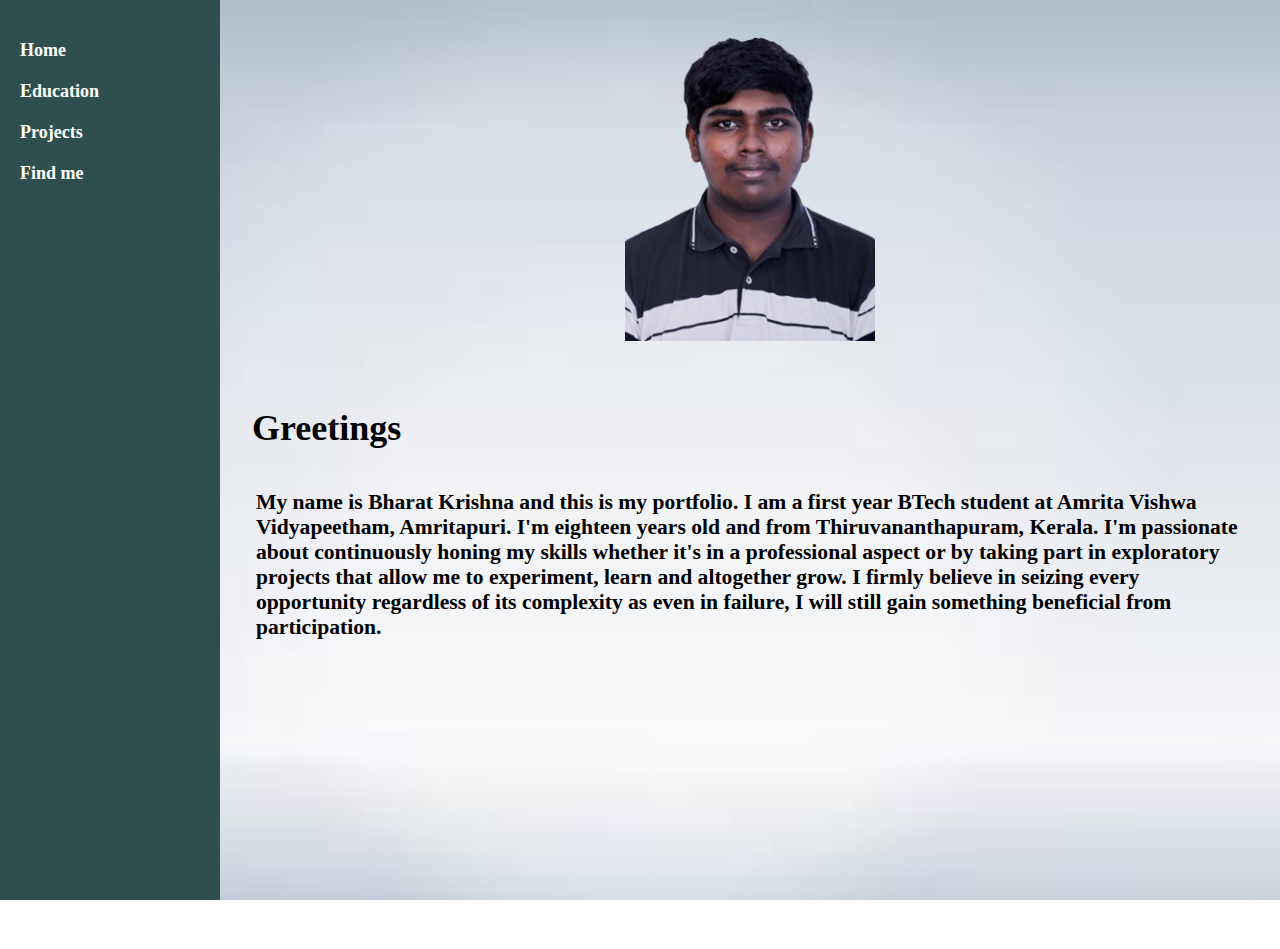
<file: index.html>
<!DOCTYPE html>
<html lang="en">
<head>
  <meta charset="UTF-8">
  <meta name="viewport" content="width=device-width, initial-scale=1.0" name="description" content="This is the main page of my website which has a small intro about myself">
  <title>My Portfolio</title>
  <link rel="stylesheet" href="styles.css">
</head>
<body>
    <div class="main-container">
      <div class="page-container">
        <div class="sidebar">
          <nav>
            <ul>
              <li><a href="index.html">Home</a></li>
              <li><a href="education.html">Education</a></li>
              <li><a href="projects.html">Projects</a></li>
              <li><a href="find.html">Find me</a></li>
            </ul>
          </nav>
        </div>
  
        <div class="wrapper">
          <img src="images/Pic1.png" alt="Face" id="star">
          <h1> Greetings</h1><br>
          <p id="intro">
            My name is Bharat Krishna and this is my portfolio. I am a first year BTech student at Amrita Vishwa Vidyapeetham, Amritapuri. I'm eighteen years old and from Thiruvananthapuram, Kerala. I'm passionate about continuously honing my skills whether it's in a professional aspect or by taking part in exploratory projects that allow me to experiment, learn and altogether grow. I firmly believe in seizing every opportunity regardless of its complexity as even in failure, I will still gain something beneficial from participation.</p>
        </div>
      </div>
  
      <div class="footer">
        <footer>Thank you for visiting my website!</footer>
      </div>
    </div>
  </body>
</file>
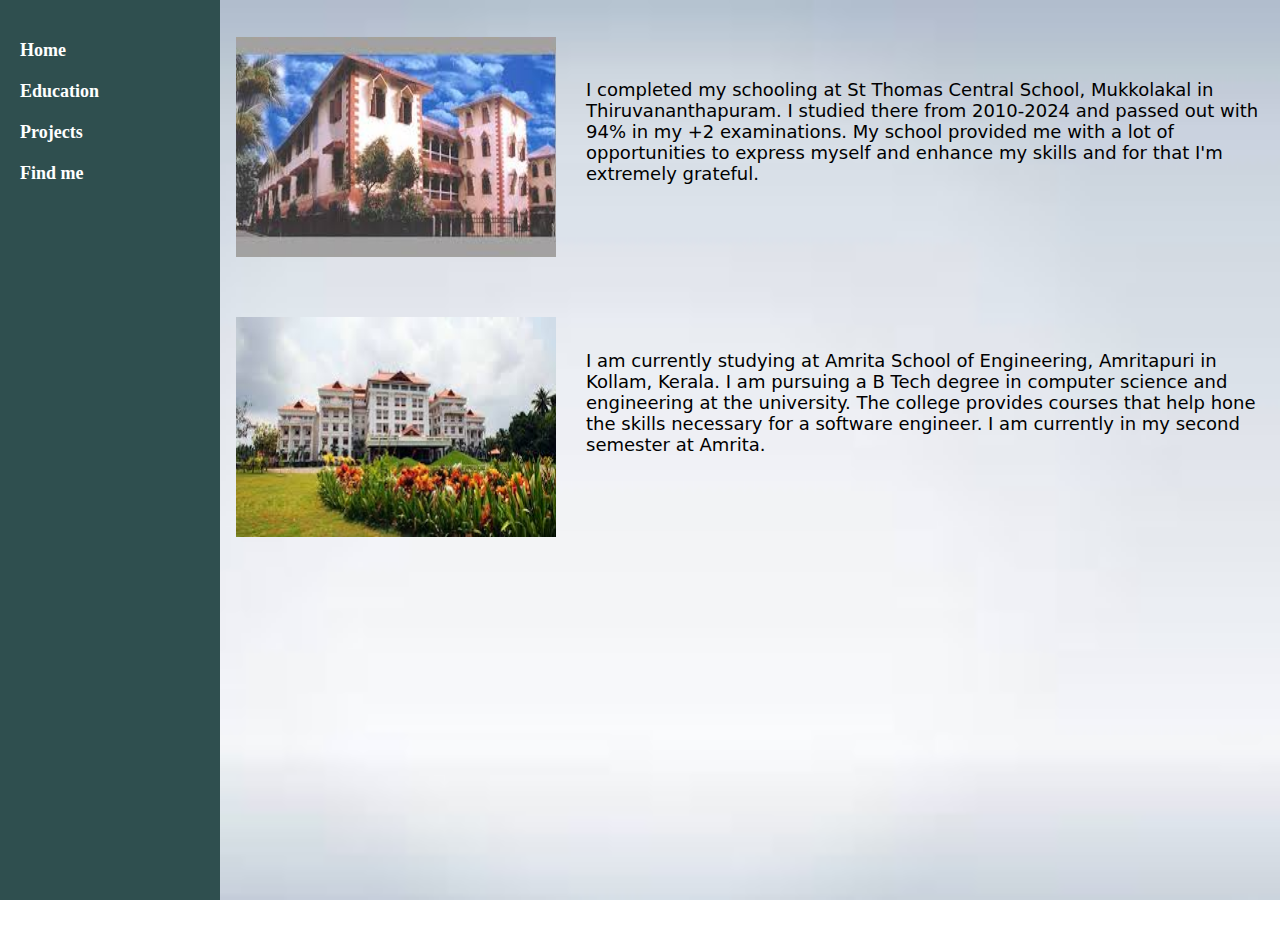
<file: education.html>
<!DOCTYPE html>
<html lang="en">
<head>
    <meta charset="UTF-8">
    <meta name="viewport" content="width=device-width, initial-scale=1.0" name="description" content="This page houses the details of where I have studied">
    <title>Education</title>
    <link rel="stylesheet" href="styles.css">
</head>
<body>
    <div class="main-container">
        <div class="page-container">
          <div class="sidebar">
            <nav>
              <ul>
                <li><a href="index.html">Home</a></li>
                <li><a href="education.html">Education</a></li>
                <li><a href="projects.html">Projects</a></li>
                <li><a href="find.html">Find me</a></li>
              </ul>
            </nav>
          </div>
        <div class="wrapper">
            <br>
            <div><p id="stccont"><img src="images/pic4.jpg" alt="school" id="stcs"><br><br>
            I completed my schooling at St Thomas Central School, Mukkolakal in Thiruvananthapuram. I studied there from 2010-2024 and passed out with 94% in my +2 examinations. My school provided me with a lot of opportunities to express myself and enhance my skills and for that I'm extremely grateful. 
            </p><br></div><br><br>
            <div id="imgspace"><p id="avvcont"><img src="images/pic5.jpg" alt="college" id="avv"><br><br><br>
            I am currently studying at Amrita School of Engineering, Amritapuri in Kollam, Kerala. I am pursuing a B Tech degree in computer science and engineering at the university. The college provides courses that help hone the skills necessary for a software engineer. I am currently in my second semester at Amrita.
            </p></div>
        </div>
        </div>
        <div class="footer">
            <footer>Thank you for visiting my website!</footer>
        </div>
    </div>
</body>
</html>
</file>
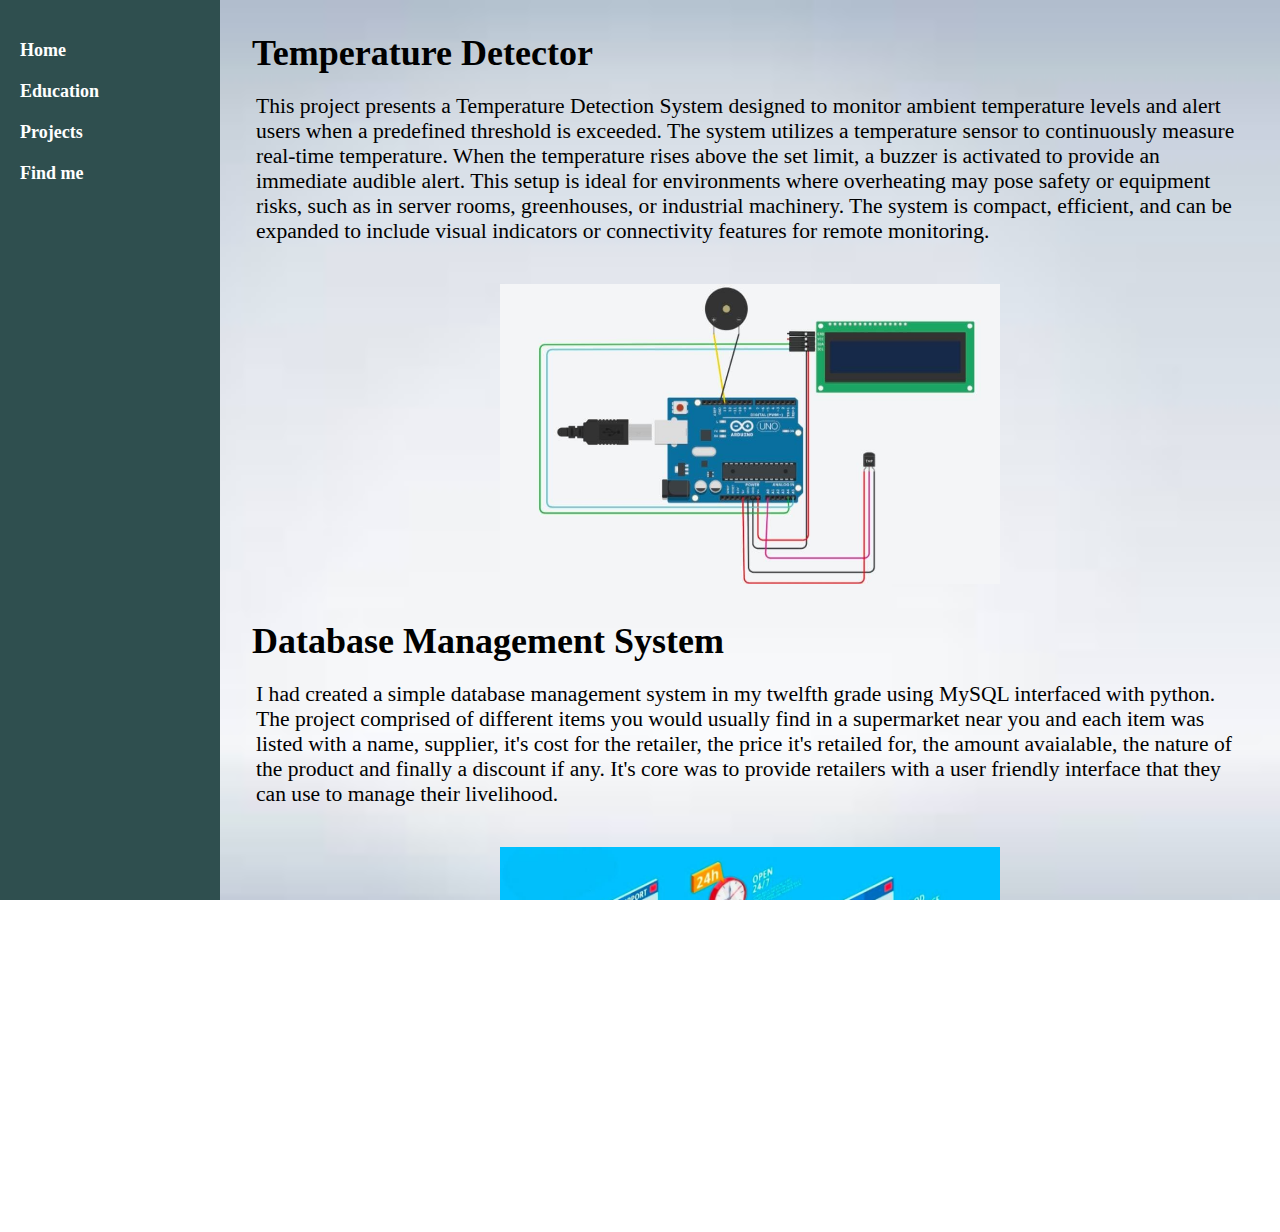
<file: projects.html>
<!DOCTYPE html>
<html lang="en">
<head>
    <meta charset="UTF-8">
    <meta name="viewport" content="width=device-width, initial-scale=1.0" name="description" content="This page contains some of the projects I have worked on">
    <title>Projects</title>
    <link rel="stylesheet" href="styles.css">
</head>
<body>
    <div class="main-container">
        <div class="page-container">
          <div class="sidebar">
            <nav>
              <ul>
                <li><a href="index.html">Home</a></li>
                <li><a href="education.html">Education</a></li>
                <li><a href="projects.html">Projects</a></li>
                <li><a href="find.html">Find me</a></li>
              </ul>
            </nav>
          </div>
          <div class="wrapper">
            <h1>Temperature Detector</h1>
            <div><p id="tempdet">This project presents a Temperature Detection System designed to monitor ambient temperature levels and alert users when a predefined threshold is exceeded. The system utilizes a temperature sensor to continuously measure real-time temperature. When the temperature rises above the set limit, a buzzer is activated to provide an immediate audible alert. This setup is ideal for environments where overheating may pose safety or equipment risks, such as in server rooms, greenhouses, or industrial machinery. The system is compact, efficient, and can be expanded to include visual indicators or connectivity features for remote monitoring.</p></div>
            <img src="images/pic6.jpeg" alt="Detector" id="detector"> 
            <h1>Database Management System</h1>
            <p id="database">I had created a simple database management system in my twelfth grade using MySQL interfaced with python. The project comprised of different items you would usually find in a supermarket near you and each item was listed with a name, supplier, it's cost for the retailer, the price it's retailed for, the amount avaialable, the nature of the product and finally a discount if any. It's core was to provide retailers with a user friendly interface that they can use to manage their livelihood.</p>
            <img src="images/pic7.jpeg" alt="DBMS image" id="dbms">       
        </div>
        </div>
        <div class="footer">
            <footer>Thank you for visiting my website!</footer>
        </div>
    </div>
</body>
</html>
</file>
<file: styles.css>
* {
    margin: 0;
    padding: 0;
    box-sizing: border-box;
  }  
html, body {
    height: 100%;
    margin: 0;
    padding: 0;
    overflow-x: hidden;
  }
body {
    display: flex;
    flex-direction: column;
    background-image: url(images/pic2.jpg);
    background-repeat: no-repeat;
    background-size: cover;
    background-position: center;
    background-attachment: fixed;
    font-size: large;
}
h1 {
    padding: 16px;
    padding-bottom: 0;
}
#tempdet{
    font-size: larger;
    padding: 20px;
}
#database{
    font-size: larger;
    padding: 20px;
}
#dbms{
    display: block;
    margin: 20px auto;
    width: 500px;
    height: 300px;
}
#insta{
    font-size: 60px;
    color: black;
    padding-top: 20px;
    padding-left: 80px;
}
#git{
    padding-left: 80px;
    font-size: 60px;
    color: black;
    padding-top: 50px;
}
#mail{
    padding-left: 80px;
    font-size: 60px;
    color: black;
    padding-top: 50px;
}
#linkd{
    font-size: 60px;
    color: black;
    padding-left: 80px;
    padding-top: 50px;
}
#detector{
    display: block;
    margin: 20px auto;
    width: 500px;
    height: 300px;
}
#stcs{
    height: 250px;
    width: 350px;
    float: left;
    padding-right: 30px;
    padding-bottom: 30px;
}
#avv{
    padding-top: 30px;
    float: left;
    height: 250px;
    width: 350px;
    clear: left;
    padding-right: 30px;
}
#stccont{
    font-family: system-ui, -apple-system, BlinkMacSystemFont, 'Segoe UI', Roboto, Oxygen, Ubuntu, Cantarell, 'Open Sans', 'Helvetica Neue', sans-serif;
}
#avvcont{
    clear: left;
    font-family: system-ui, -apple-system, BlinkMacSystemFont, 'Segoe UI', Roboto, Oxygen, Ubuntu, Cantarell, 'Open Sans', 'Helvetica Neue', sans-serif;
}
#star {
    display: block;
    margin: 0 auto;
    height: 375px;
    width: auto;
    padding-bottom: 50px;
}
#intro {
    font-family: 'Times New Roman', Times, serif;
    font-weight: bold;
    font-size: larger;
    padding: 20px;
    flex: 1;
    display: flex;
    flex-direction: column;
}
.footer {
    text-align: center;
    padding: 14px 20px;
    color: white;
    background-image: url(images/pic3.jpg);
    background-size: cover;
    background-position: center;
    width: 100%;
}
.page-container {
    display: flex;
    flex: 1;
    flex-direction: row;
    flex-wrap: nowrap;
}
.wrapper {
    flex: 1;
    display: block;
    padding: 1rem;
    box-sizing: border-box;
}
.sidebar {
    width: 220px;
    background-color: darkslategrey;
    color: white;
    padding: 20px;
    box-sizing: border-box;
    height: 100vh;
    position: sticky;
    top: 0;
    flex-shrink: 0;
    max-width: 100%;
    overflow-x: hidden;
}
.sidebar nav ul {
    list-style-type: none;
    padding: 0;
    margin: 0;
}
.sidebar nav ul li {
    margin: 20px 0;
}
.sidebar nav ul li a {
    color: white;
    text-decoration: none;
    font-weight: bold;
    transition: color 0.3s;
}
.sidebar nav ul li a:hover {
    color: #ffcc00;
}
.main-container {
    display: flex;
    flex-direction: column;
    min-height: 100vh;
}
@media (max-width: 768px) {
    .page-container {
      flex-direction: column;
    }
    .sidebar {
      width: 100%;
      height: auto;
      padding: 20px;
      box-sizing: border-box;
      background-color: darkslategrey;
      position: relative; 
      top: auto;
      z-index: 1;
    }
    .sidebar nav ul {
      display: flex;
      flex-direction: column;
      align-items: flex-start;
      padding: 0;
      margin: 0;
      width: 100%;
    }
    .sidebar nav ul li {
      margin: 10px 0;
      list-style: none;
    }
    .sidebar nav ul li a {
      display: block;
      padding: 10px;
      width: 100%;
      text-align: left;
      color: white;
      text-decoration: none;
      border-radius: 6px;
    }
    .sidebar nav ul li a:hover {
        color: #ffcc00;
    }
  }
</file>
